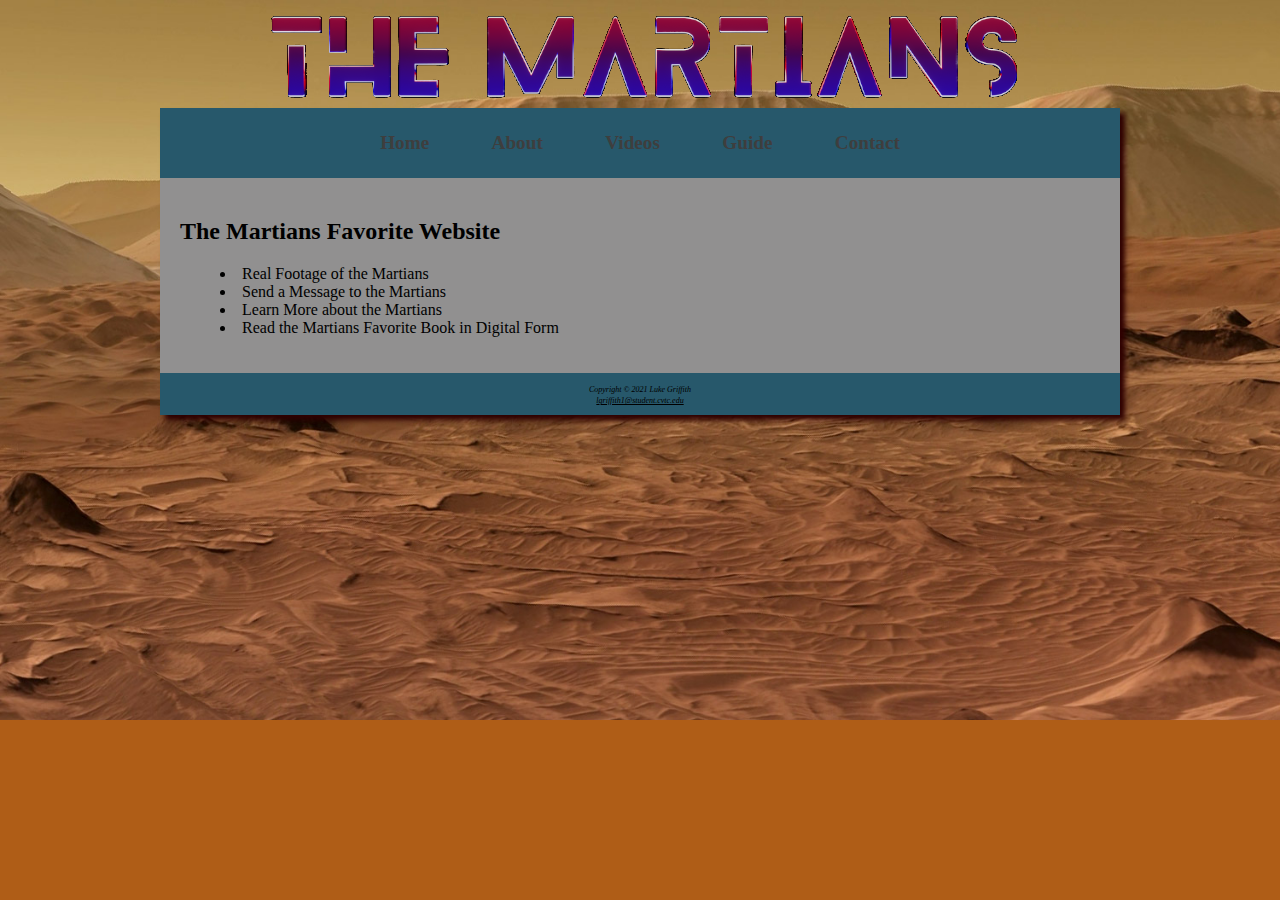
<file: index.html>
<!DOCTYPE html>
<html lang="en-US">
	<head>
		<title>Yip Yips</title>
		<meta charset="utf-8">
		<meta name="viewport" content="width=device-width, initial-scale=1.0" >
		<link rel="stylesheet" href="css/style.css">
	</head>
	<body>
    <header>
      <h1> Yip Yips</h1>
    </header>
    <div id="wrapper">
			<nav>
				<ul>
					<li><a href="index.html">Home</a></li>
					<li><a href="about.html">About</a></li>
					<li><a href="videos.html">Videos</a></li>
					<li><a href="guide.html">Guide</a></li>
					<li><a href="contact.html">Contact</a></li>
				</ul>
			</nav>
			<main>
        <h2>The Martians Favorite Website</h2>
				<ul>
          <li>Real Footage of the Martians</li>
          <li>Send a Message to the Martians</li>
          <li>Learn More about the Martians</li>
          <li>Read the Martians Favorite Book in Digital Form</li>
				</ul>
			</main>
			<footer>
				<small>Copyright &copy; 2021 Luke Griffith</small>
				<br>
				<small><a href="mailto:lgriffith@student.cvtc.edu">lgriffith1@student.cvtc.edu</a></small>
			</footer>
		</div>
	</body>
</html>
</file>
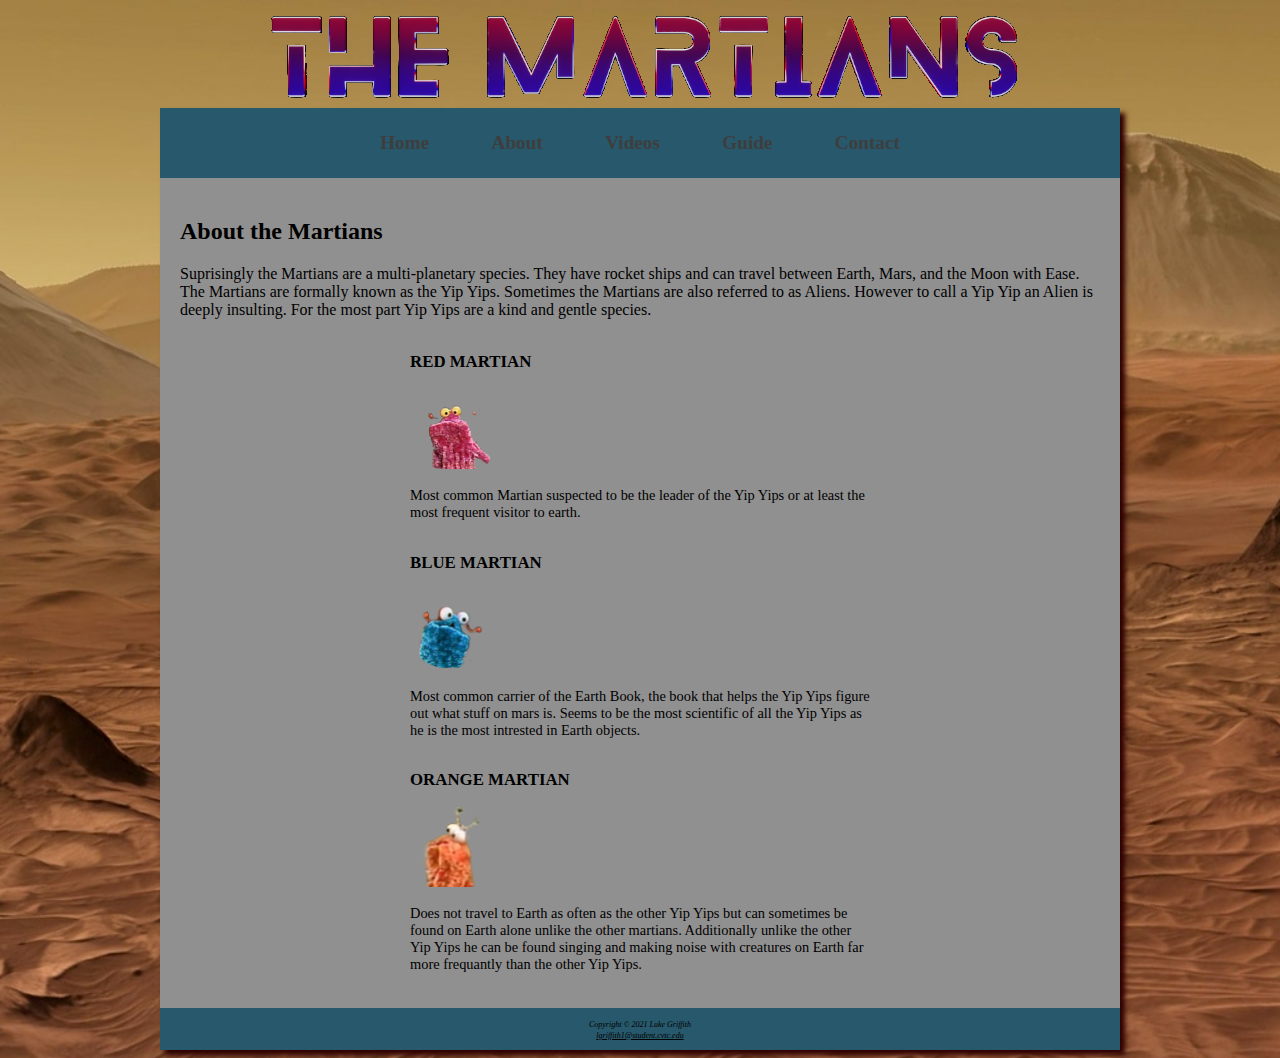
<file: about.html>
<!DOCTYPE html>
<html lang="en-US">
  <head>
    <title>About</title>
    <meta charset="utf-8">
    <meta name="viewport" content="width=device-width, initial-scale=1.0" >
    <link rel="stylesheet" href="css/style.css">
  </head>

  <body>
      <header>
        <h1>About The Yip Yips</h1>
      </header>
    <div id="wrapper">
      <nav>
        <ul>
          <li><a href="index.html">Home</a></li>
					<li><a href="about.html">About</a></li>
					<li><a href="videos.html">Videos</a></li>
					<li><a href="guide.html">Guide</a></li>
					<li><a href="contact.html">Contact</a></li>
        </ul>
      </nav>
      <main>
        <h2>About the Martians</h2>
        <p>Suprisingly the Martians are a multi-planetary species. They have rocket ships and can travel between Earth, Mars, and the Moon with Ease. The Martians are formally known as the Yip Yips. Sometimes the Martians are also referred to as Aliens. However to call a Yip Yip an Alien is deeply insulting. For the most part Yip Yips are a kind and gentle species.</p>
        <article>
          <h3>Red Martian</h3>
          <a href="img/redThumb.png" target="_blank"><img src="img/redThumb.png" alt="Red Martian" width="80" height="80"></a>
          <p>Most common Martian suspected to be the leader of the Yip Yips or at least the most frequent visitor to earth.</p>
        </article>
        <article>
          <h3>Blue Martian</h3>
          <a href="img/blueThumb.png" target="_blank"><img src="img/blueThumb.png" alt="Blue Martian" width="80" height="80"></a>
          <p>Most common carrier of the Earth Book, the book that helps the Yip Yips figure out what stuff on mars is. Seems to be the most scientific of all the Yip Yips as he is the most intrested in Earth objects.</p>
        </article>
        <article>
        <h3>Orange Martian</h3>
          <a href="img/orangeThumb.png" target="_blank"><img src="img/orangeThumb.png" alt="Orange Martian" width="80" height="80"></a>
          <p>Does not travel to Earth as often as the other Yip Yips but can sometimes be found on Earth alone unlike the other martians. Additionally unlike the other Yip Yips he can be found singing and making noise with creatures on Earth far more frequantly than the other Yip Yips.</p>
        </article>
      </main>
      <footer>
        <small>Copyright &copy; 2021 Luke Griffith</small>
        <br>
        <small><a href="mailto:lgriffith@student.cvtc.edu">lgriffith1@student.cvtc.edu</a></small>
			</footer>
    </div>
  </body>
</html>
</file>
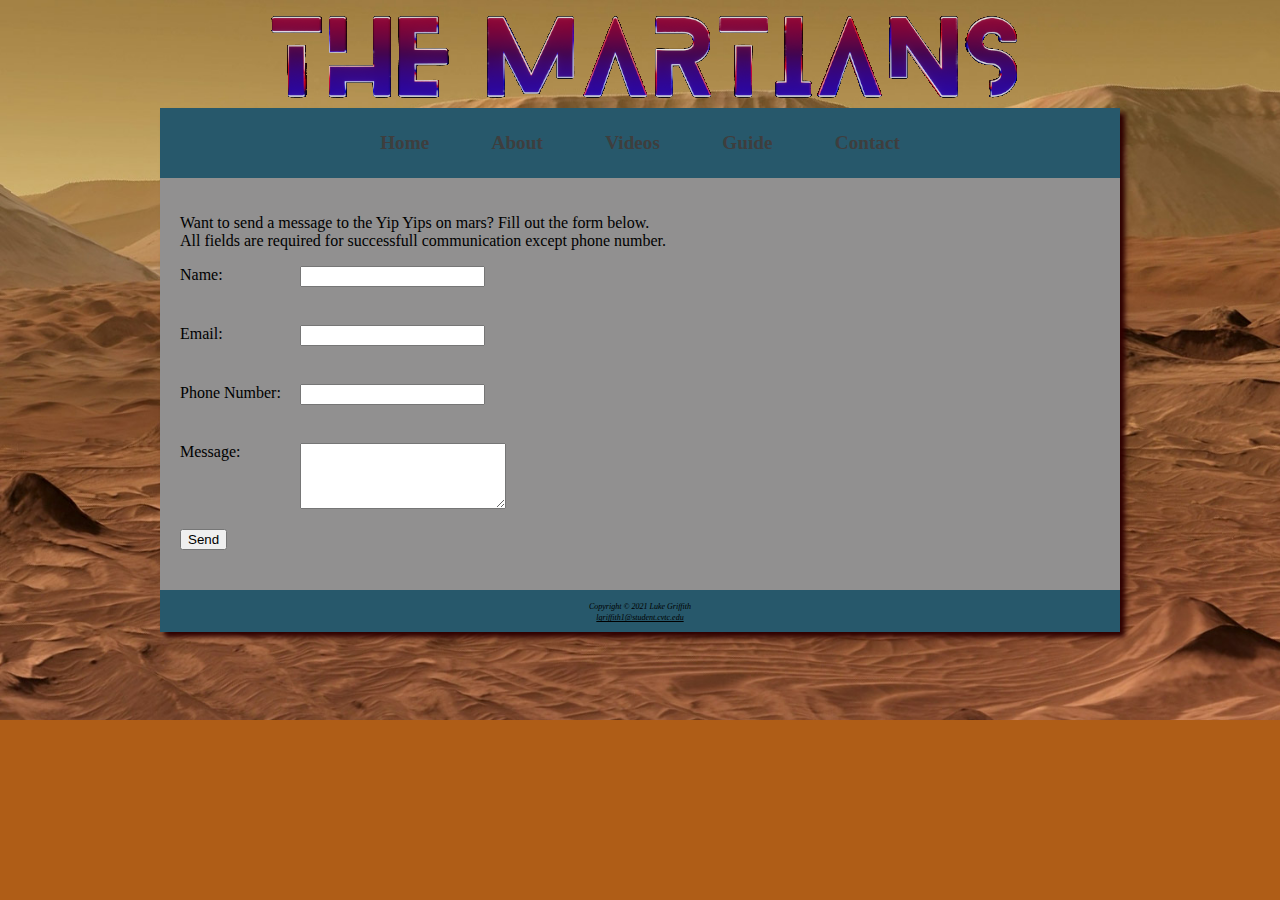
<file: contact.html>
<!DOCTYPE html>
<html lang="en-US">
  <head>
    <title>Contact the Martians</title>
    <meta charset="utf-8">
    <meta name="viewport" content="width=device-width, initial-scale=1.0" >
    <link rel="stylesheet" href="css/style.css">
  </head>

  <body>
      <header>
        <h1>Yip Yip Contact Form</h1>
      </header>
    <div id="wrapper">
      <nav>
        <ul>
          <li><a href="index.html">Home</a></li>
					<li><a href="about.html">About</a></li>
					<li><a href="videos.html">Videos</a></li>
					<li><a href="guide.html">Guide</a></li>
					<li><a href="contact.html">Contact</a></li>
        </ul>
      </nav>
      <main>
        <p>Want to send a message to the Yip Yips on mars? Fill out the form below.<br>All fields are required for successfull communication except phone number.</p>
        <form method="post" action="https://youmakeithappen.net/instruction/html/contact.php">
          <label for="name">Name:</label>
          <input type="text" id="name" name="name" required><br>
          <label for="email">Email:</label>
          <input type="email" id="email" name="email" required><br>
          <label for="phone">Phone Number:</label>
          <input type="tel" id="phone" name="phone"><br>
          <label for="message">Message:</label>
          <textarea id="message" name="message" required></textarea>
          <input type="submit" value="Send">
        </form>
      </main>
      <footer>
        <small>Copyright &copy; 2021 Luke Griffith</small>
        <br>
        <small><a href="mailto:lgriffith@student.cvtc.edu">lgriffith1@student.cvtc.edu</a></small>
      </footer>
    </div>
  </body>
</html>
</file>
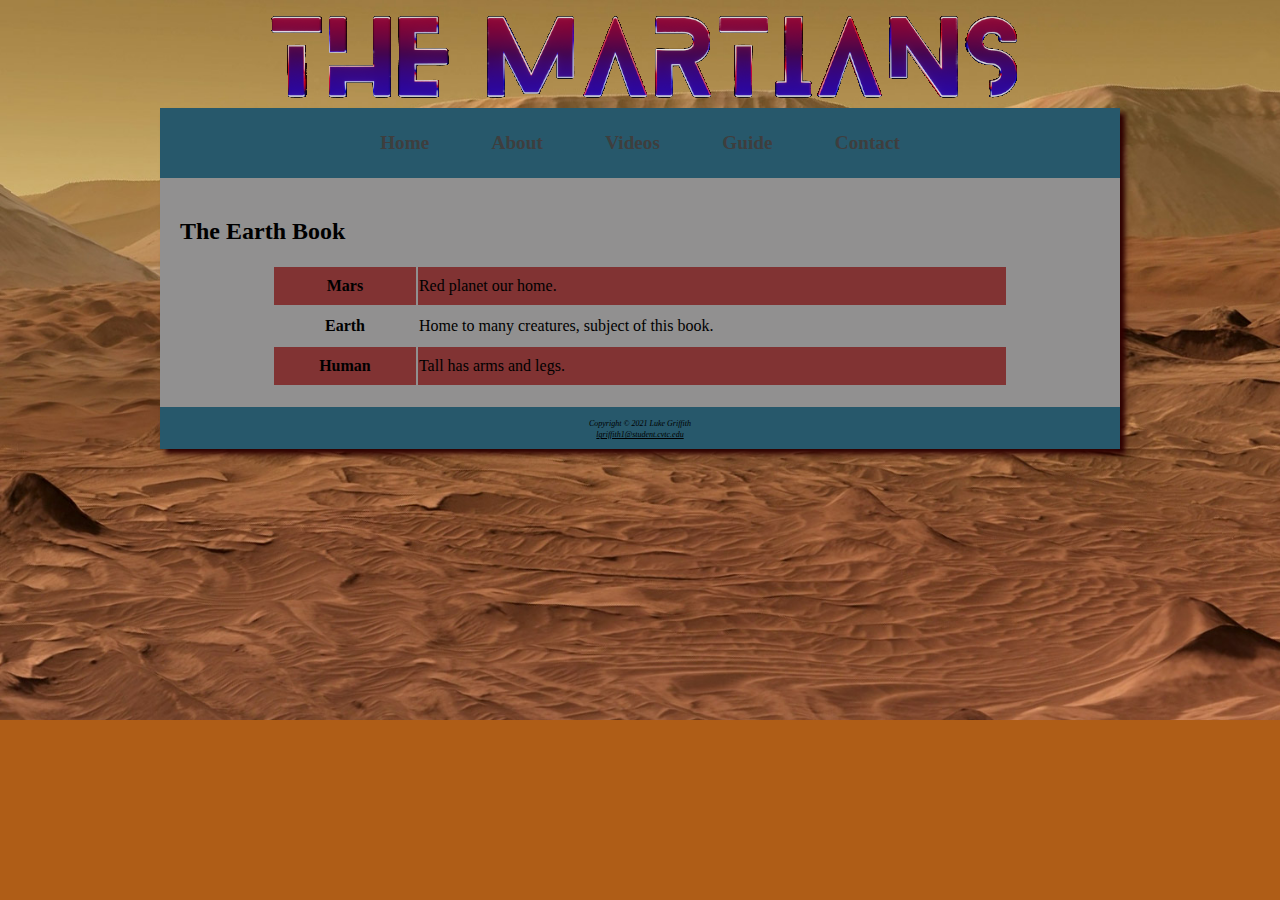
<file: guide.html>
<!DOCTYPE html>
<html lang="en-US">
  <head>
    <title>The Earth Book</title>
    <meta charset="utf-8">
    <meta name="viewport" content="width=device-width, initial-scale=1.0" >
    <link rel="stylesheet" href="css/style.css">
  </head>

  <body>
      <header>
        <h1>The Earth Book</h1>
      </header>
    <div id="wrapper">
      <nav>
        <ul>
         	<li><a href="index.html">Home</a></li>
					<li><a href="about.html">About</a></li>
					<li><a href="videos.html">Videos</a></li>
					<li><a href="guide.html">Guide</a></li>
					<li><a href="contact.html">Contact</a></li>
        </ul>
      </nav>
      <main>
        <h2>The Earth Book</h2>
        <table>
          <tr>
            <th>Mars</th>
            <td>Red planet our home.</td>
          </tr>
          <tr>
            <th>Earth</th>
            <td>Home to many creatures, subject of this book.</td>
          </tr>
          <tr>
            <th>Human</th>
            <td>Tall has arms and legs.</td>
          </tr>
        </table>
      </main>
      <footer>
        <small>Copyright &copy; 2021 Luke Griffith</small>
        <br>
        <small><a href="mailto:lgriffith@student.cvtc.edu">lgriffith1@student.cvtc.edu</a></small>
      </footer>
    </div>
  </body>
</html>
</file>
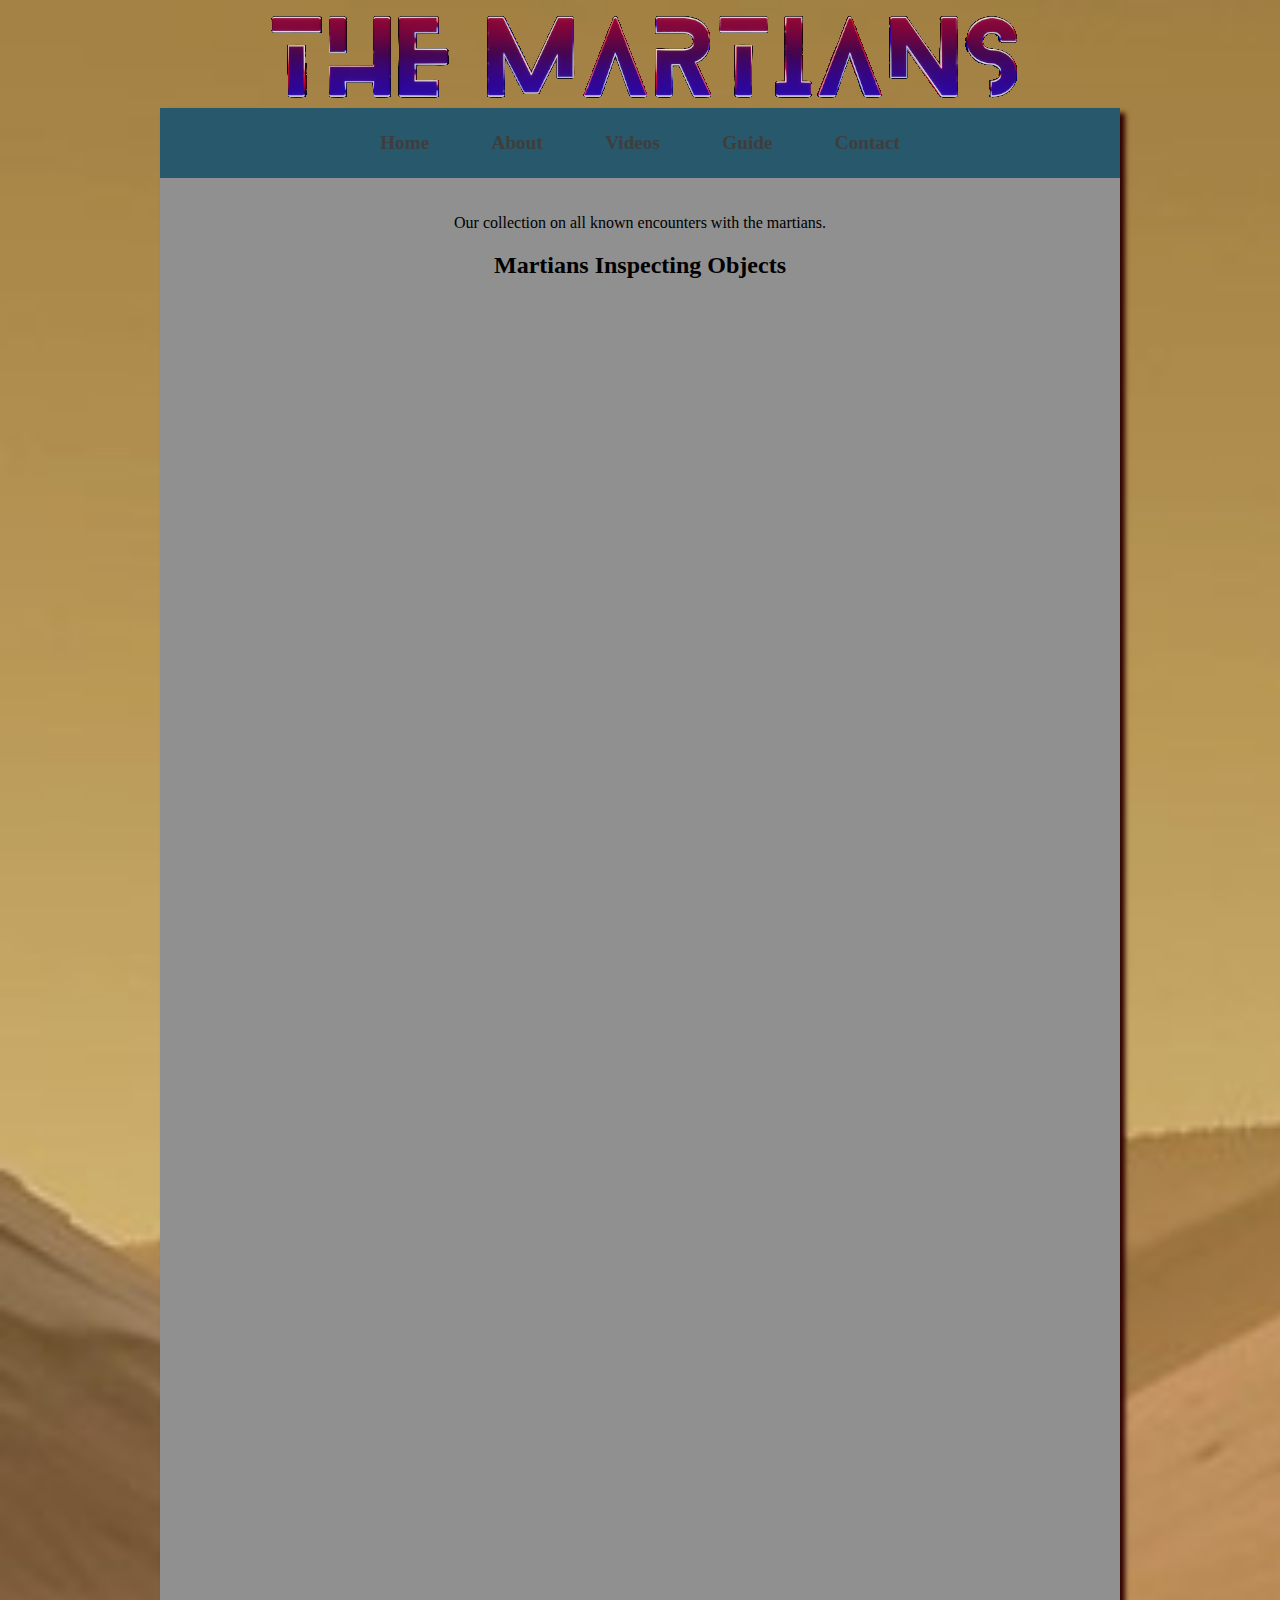
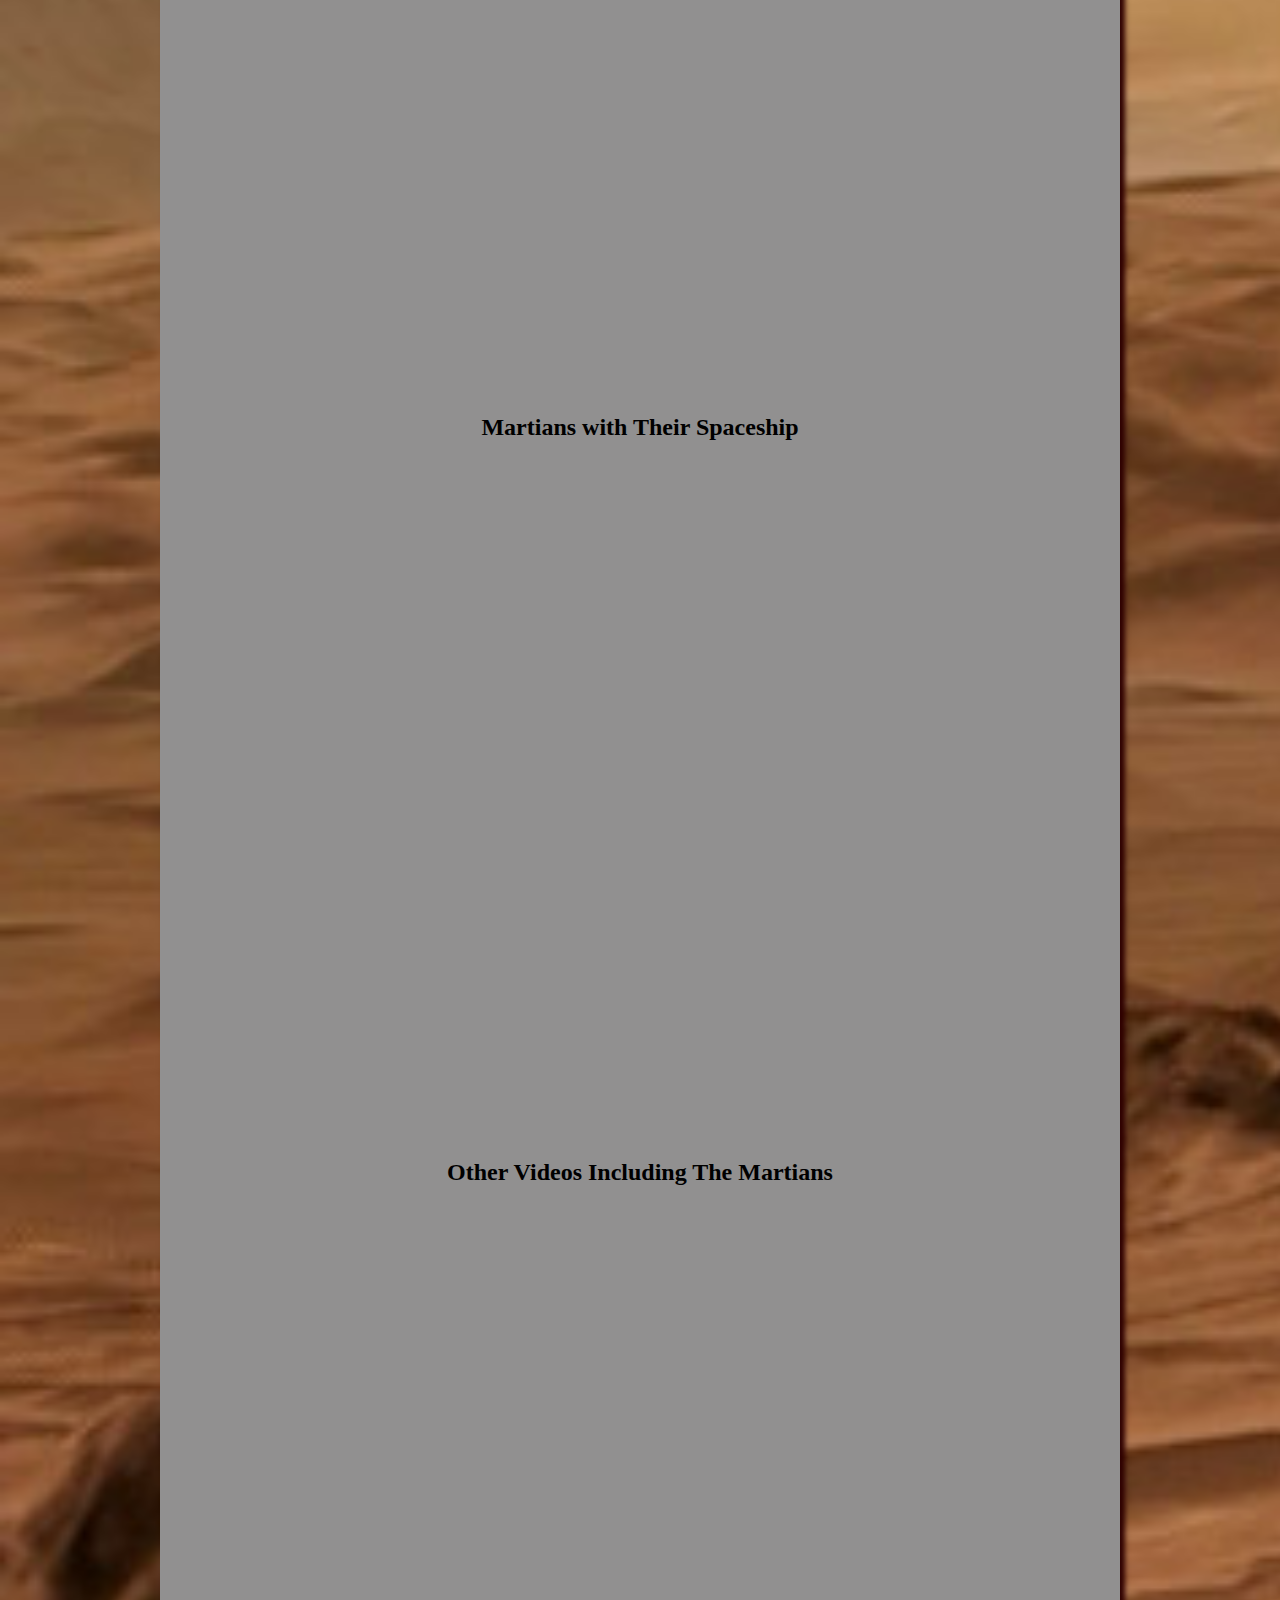
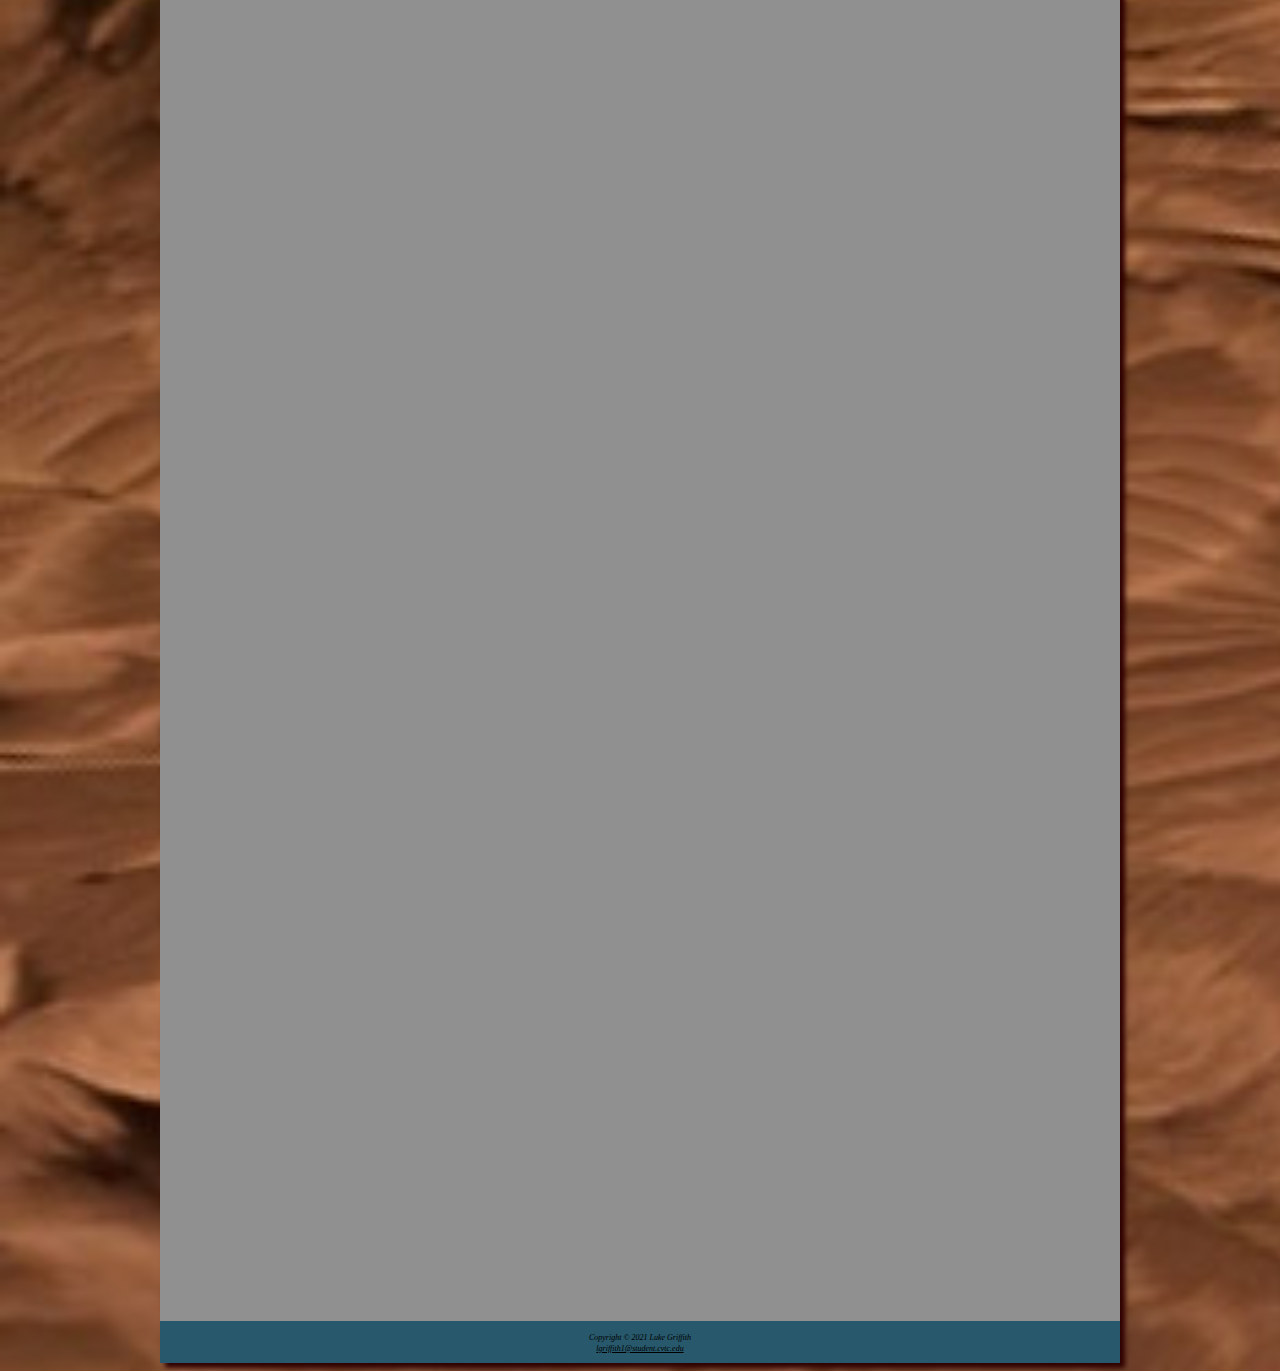
<file: videos.html>
<!DOCTYPE html>
<html lang="en-US">
  <head>
    <title>Videos</title>
    <meta charset="utf-8">
    <meta name="viewport" content="width=device-width, initial-scale=1.0" >
    <link rel="stylesheet" href="css/style.css">
  </head>

  <body>
      <header>
        <h1>Yip Yip Contact Form</h1>
      </header>
    <div id="wrapper">
      <nav>
        <ul>
          <li><a href="index.html">Home</a></li>
					<li><a href="about.html">About</a></li>
					<li><a href="videos.html">Videos</a></li>
					<li><a href="guide.html">Guide</a></li>
					<li><a href="contact.html">Contact</a></li>
        </ul>
      </nav>
      <main>
				<div id="video">
					<p>Our collection on all known encounters with the martians.</p>
					<h2>Martians Inspecting Objects</h2>
					<iframe width="560" height="315" src="https://www.youtube.com/embed/KTc3PsW5ghQ" frameborder="0" allow="accelerometer; autoplay; clipboard-write; encrypted-media; gyroscope; picture-in-picture" allowfullscreen></iframe>
					<iframe width="560" height="315" src="https://www.youtube.com/embed/dhKhGyUnc2E" frameborder="0" allow="accelerometer; autoplay; clipboard-write; encrypted-media; gyroscope; picture-in-picture" allowfullscreen></iframe>
					<iframe width="560" height="315" src="https://www.youtube.com/embed/z_trSIBCgF0" frameborder="0" allow="accelerometer; autoplay; clipboard-write; encrypted-media; gyroscope; picture-in-picture" allowfullscreen></iframe>
					<iframe width="560" height="315" src="https://www.youtube.com/embed/TStPNqex3uA" frameborder="0" allow="accelerometer; autoplay; clipboard-write; encrypted-media; gyroscope; picture-in-picture" allowfullscreen></iframe>
					<iframe width="560" height="315" src="https://www.youtube.com/embed/3OL95ShEnO4" frameborder="0" allow="accelerometer; autoplay; clipboard-write; encrypted-media; gyroscope; picture-in-picture" allowfullscreen></iframe>
					<h2>Martians with Their Spaceship</h2>
					<iframe width="560" height="315" src="https://www.youtube.com/embed/eO33o0se_Aw" frameborder="0" allow="accelerometer; autoplay; clipboard-write; encrypted-media; gyroscope; picture-in-picture" allowfullscreen></iframe>
					<iframe width="560" height="315" src="https://www.youtube.com/embed/g5X7ztdd_6E" frameborder="0" allow="accelerometer; autoplay; clipboard-write; encrypted-media; gyroscope; picture-in-picture" allowfullscreen></iframe>
					<h2>Other Videos Including The Martians</h2>
					<iframe width="560" height="315" src="https://www.youtube.com/embed/Te70C_4getQ" frameborder="0" allow="accelerometer; autoplay; clipboard-write; encrypted-media; gyroscope; picture-in-picture" allowfullscreen></iframe>
					<iframe width="560" height="315" src="https://www.youtube.com/embed/yfwBEWBkxEY" frameborder="0" allow="accelerometer; autoplay; clipboard-write; encrypted-media; gyroscope; picture-in-picture" allowfullscreen></iframe>
					<iframe width="560" height="315" src="https://www.youtube.com/embed/tCHKIdup5Lo" frameborder="0" allow="accelerometer; autoplay; clipboard-write; encrypted-media; gyroscope; picture-in-picture" allowfullscreen></iframe>
					<iframe width="560" height="315" src="https://www.youtube.com/embed/vCScsYz22Ew" frameborder="0" allow="accelerometer; autoplay; clipboard-write; encrypted-media; gyroscope; picture-in-picture" allowfullscreen></iframe>
					<iframe width="560" height="315" src="https://www.youtube.com/embed/zClFjaOV4cU" frameborder="0" allow="accelerometer; autoplay; clipboard-write; encrypted-media; gyroscope; picture-in-picture" allowfullscreen></iframe>
				</div>
      </main>
      <footer>
        <small>Copyright &copy; 2021 Luke Griffith</small>
        <br>
        <small><a href="mailto:lgriffith@student.cvtc.edu">lgriffith1@student.cvtc.edu</a></small>
      </footer>
    </div>
  </body>
</html>
</file>
<file: css/style.css>
html{
  background-image: url('../img/marsSurface.jpg');
  background-repeat: no-repeat;
  background-size: cover;
  background-color:#af5d17;
}
body{
  color:#000000;
  font-family:Verdana, serif, "Times New Roman";
}
#wrapper{
  background-color: #27586B;
  box-shadow: 5px 5px 5px #2E0000;
  margin: 0 auto;
  width: 70%;
  min-width: 960px;
  max-width: 2048px;
}
.mobile{
  display: none;
}
.desktop{
  display: inline;
}
header{
  display: block;
}
nav{
  background-color:#27586B;
  height: auto;
	padding-top: 5px;
	padding-bottom: 5px;
  width: auto;
  text-align:center;
  font-weight:bold;
}
nav > ul {
  list-style: none;
  padding-left:0;
  font-size:1.2em;
}
nav > ul > li{
  display: inline;
	padding-left: 1.5em;
  padding-right: 1.5em;
}
nav > ul > li > a {
  text-decoration:none;
      }
nav > ul > li > a:link{
  color:#3e3e3e;
}
nav > ul > li > a:visited{
  color:#813333;
}
nav > ul > li > a:hover, a:focus{
  color:#ededed;
}
main{
  display: block;
  background-color:#919090;
  padding:20px;
}
main > article{
  overflow: auto;
  font-size:90%;
  padding-right:5%;
  padding-left:5%;
}
main > img {
  float:left;
  padding-right:2em;
}
main > ul {
  list-style-position: inside;
}
#video{
	text-align: center;
}
#video > iframe{
	padding:10px;
}
h1{
  height:100px;
  margin:0px;
  background-image:url('../img/martians.png');
  background-repeat: no-repeat;
  background-position: center;
  text-indent:-9999px;
  font-family:serif, Georgia, "Times New Roman";
}
h2{
  font-family:serif, Georgia, "Times New Roman";
}
h3{
  text-transform:uppercase;
}
article{
  display: block;
  margin-left: 20%;
  margin-right: 20%;
}
form label{
  float: left;
  display:block;
  text-align: left;
  width: 120px;
  padding-right: 0px;
}
form input{
  display: block;
  margin-bottom: 20px;
}
form textarea{
  display: block;
  margin-bottom: 20px;
  width: 200px;
  height: 60px;
}
form input [type="submit"]{
  margin-left: 130px;
}
dt{
  font-weight:bold;
}
table{
  margin: auto;
  width: 80%;
}
table > td, th{
  padding: 10px
}
tr:nth-child(odd) {
  background-color: #813333;
}
footer{
  display: block;
  font-size:.60em;
  font-style:italic;
  text-align:center;
  background-color: #27586B;
  color: #000000;
  padding:10px;
}
footer > small > a:link{
  color:#000000;
}
footer > small > a:visited{
  color:#969696;
}
footer > small > a:hover, a:focus{
  color:#ffffff;
}
/* Scrollbar Customization*/
/* width */
::-webkit-scrollbar {
  width: 10px;
}

/* Track */
::-webkit-scrollbar-track {
  background: #8b4a13;
}

/* Handle */
::-webkit-scrollbar-thumb {
  background: #888;
}

/* Handle on hover */
::-webkit-scrollbar-thumb:hover {
  background: #555;
}
/* Tablet Section */
@media only screen and (max-width: 64em) {
  html{
    background-image:none;
  }
  body{
    margin:0;
  }
  #wrapper{
    min-width: 0;
    width:auto;
    box-shadow: none;
  }
  main{
    margin-left: 0;
  }
  nav{
    float: none;
    width:auto;
    padding-top: 5px;
    padding-bottom: 10px;
  }
  nav > ul{
    text-align: center;
  }
  nav > ul > li{
    display: inline;
    padding-top: 0;
    padding-bottom: 0;
    padding-left: .75em;
    padding-right: .75em;
  }
}
/*Smartphone Section*/
@media only screen and (max-width: 760px) {
  h1{
    margin:0;
    background-image: none;
  }
  nav > ul > li{
    display: inline-block;
    width: 5em;
    font-size: 120%;
    text-align: center;
    box-shadow: 4px 4px 4px #0d0d0d;
    background-color: #ffffff;
    margin: 1%;
    padding: 2.5%
  }
  nav > ul > li > a{
    display: block;
  }
  nav > ul > li > a:hover{
    color: #333300 
  }
  main > a:link{
    color:#FFFFFF;
  }
  main > a:visited{
    color:#EAEAEA;
  }
  main > a:hover{
    color:#FFD700;
  }
  article{
    margin: 0;
  }
  article > a > img{
    display:none;
  }
  form label{
    float:none;
  }
  form input [type="submit"]{
    margin-left: 0;
  }
  #hero{
    height:auto;
  }
  .mobile{
    display:inline;
  }
  .desktop{
    display:none;
  }
}
</file>
